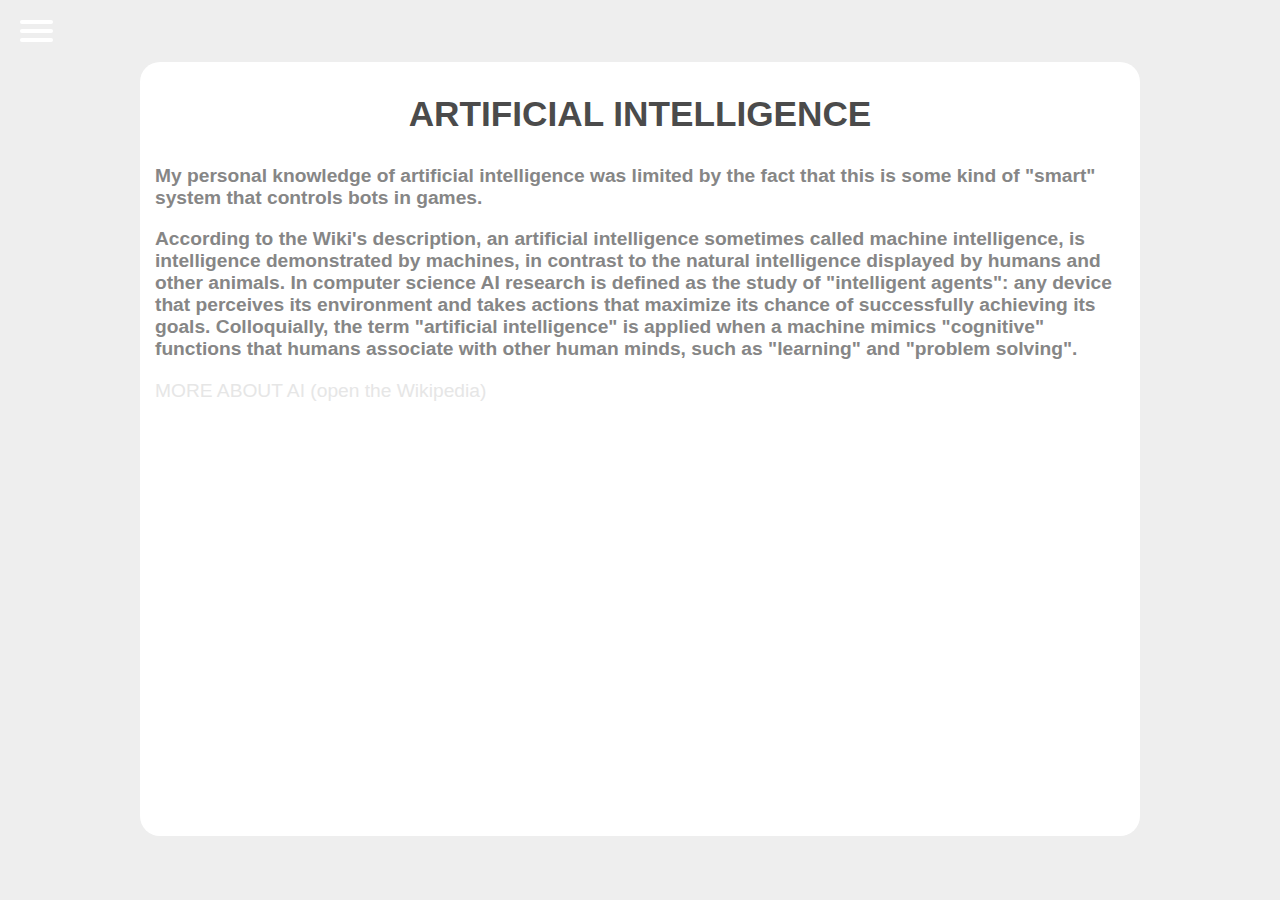
<file: ai.html>
<!DOCTYPE html>
<html lang="en">
<head>
  <meta charset="UTF-8">
  <meta name="viewport" content="width=device-width, initial-scale=1.0">
  <meta http-equiv="X-UA-Compatible" content="ie=edge">
  <link rel="stylesheet" type="text/css" href="css/styles.css">
  <title>Artificial Intelligence</title>
</head>
<body>

  <nav role="navigation">
    <div id="menuToggle">
      <input type="checkbox" />
      <span></span>
      <span></span>
      <span></span>
      <ul id="menu">
        <li>
          <a href="index.html">Home</a>
        </li>
        <li>
          <a href="subjects.html">Favorite school subjects</a>
        </li>
        <li>
          <a href="computer_access.html" </li>
            <li>
              <a href="programming_languages.html">Programming languages skills</a>
            </li>
            <li>
              <a href="computer_access.html"> Access to the computer</a>
            </li>
            <li>
              <a href="hobbies.html">Hobbies</a>
            </li>
            <li>
              <a href="ai.html">Artificial Intelligence</a>
            </li>
            <li>
              <a href="plans.html">Future plans</a>
            </li>
            <li>
              <a href="blog.html">Blog</a>
            </li>
      </ul>
    </div>
  </nav>

<article class="container">
  <h1>Artificial Intelligence</h1>
  
    <p>
       My personal knowledge of artificial intelligence was limited by the fact that this is some kind of "smart" system that controls
      bots in games.
      </p>
      <p>
       According to the Wiki's description, an artificial intelligence sometimes called machine intelligence, is intelligence demonstrated by machines, in contrast to
      the natural intelligence displayed by humans and other animals. In computer science AI research is defined as the study of
      "intelligent agents": any device that perceives its environment and takes actions that maximize its chance of successfully
      achieving its goals. Colloquially, the term "artificial intelligence" is applied when a machine mimics "cognitive" functions
      that humans associate with other human minds, such as "learning" and "problem solving".
      <p></p><a href="https://en.wikipedia.org/wiki/Artificial_intelligence">MORE ABOUT AI (open the Wikipedia)</a>
    </p>
</article>
<script type="text/javascript" src="./js/index.js"></script>
</body>
</html>
</file>
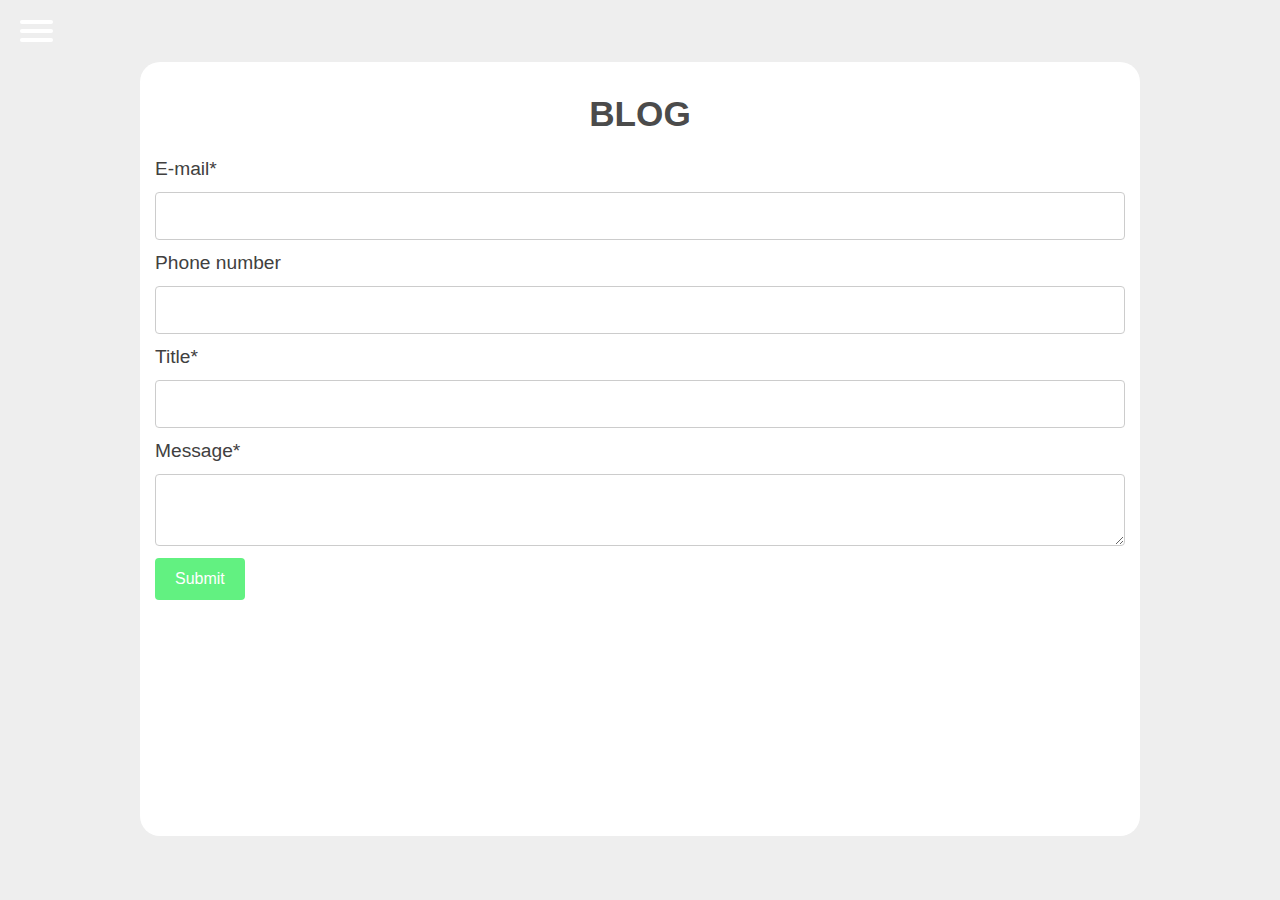
<file: blog.html>
<!DOCTYPE html>
<html lang="en">

<head>
  <meta charset="UTF-8">
  <meta name="viewport" content="width=device-width, initial-scale=1.0">
  <meta http-equiv="X-UA-Compatible" content="ie=edge">
  <link rel="stylesheet" type="text/css" href="css/styles.css">
  <title>Blog</title>
</head>

<body>
  <nav role="navigation">
    <div id="menuToggle">
      <input type="checkbox" />
      <span></span>
      <span></span>
      <span></span>
      <ul id="menu">
        <li>
          <a href="index.html">Home</a>
        </li>
        <li>
          <a href="subjects.html">Favorite school subjects</a>
        </li>
        <li>
          <a href="computer_access.html" </li>
            <li>
              <a href="programming_languages.html">Programming languages skills</a>
            </li>
            <li>
              <a href="computer_access.html"> Access to the computer</a>
            </li>
            <li>
              <a href="hobbies.html">Hobbies</a>
            </li>
            <li>
              <a href="ai.html">Artificial Intelligence</a>
            </li>
            <li>
              <a href="plans.html">Future plans</a>
            </li>
            <li>
              <a href="blog.html">Blog</a>
            </li>
      </ul>
    </div>
  </nav>

  <article class="container">
    <h1>Blog</h1>
    <form>
      <section class="field">
        <label>E-mail*</label>
        <input name="email" type="email" class="text-input" />
      </section>
      <section class="field">
        <label>Phone number</label>
        <input name="phone" type="text" class="text-input" />
      </section>
      <section class="field">
        <label>Title*</label>
        <input name="title" type="text" class="text-input" />
      </section>
      <section class="field">
        <label>Message*</label>
        <textarea name="messsage" class="text-input"></textarea>
      </section>
      <input class="button" type="submit" />
    </form>
  </article>

  <script type="text/javascript" src="./js/index.js"></script>
</body>

</html>
</file>
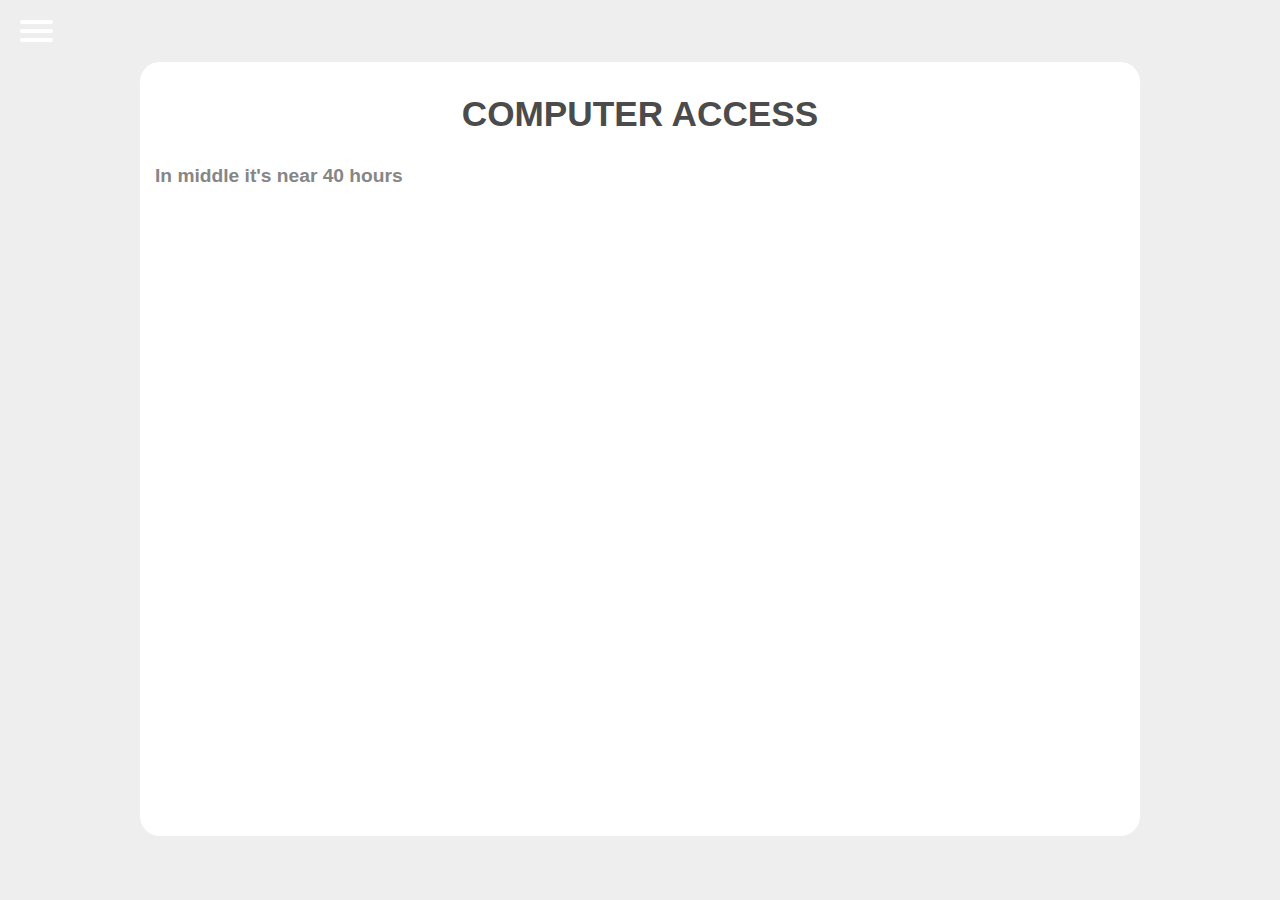
<file: computer_access.html>
<!DOCTYPE html>
<html lang="en">

<head>
    <meta charset="UTF-8">
    <meta name="viewport" content="width=device-width, initial-scale=1.0">
    <meta http-equiv="X-UA-Compatible" content="ie=edge">
    <link rel="stylesheet" type="text/css" href="css/styles.css">
    <title>Hobbies</title>
</head>

<body>
<nav role="navigation">
    <div id="menuToggle">
        <input type="checkbox" />
        <span></span>
        <span></span>
        <span></span>
        <ul id="menu">
            <li>
                <a href="index.html">Home</a>
            </li>
            <li>
                <a href="subjects.html">Favorite school subjects</a>
            </li>
            <li>
                <a href="computer_access.html" </li>
                    <li>
                        <a href="programming_languages.html">Programming languages skills</a>
                    </li>
                    <li>
                        <a href="computer_access.html"> Access to the computer</a>
                    </li>
                    <li>
                        <a href="hobbies.html">Hobbies</a>
                    </li>
                    <li>
                        <a href="ai.html">Artificial Intelligence</a>
                    </li>
                    <li>
                        <a href="plans.html">Future plans</a>
                    </li>
                    <li>
                        <a href="blog.html">Blog</a>
                    </li>
        </ul>
    </div>
</nav>

<article class="container">
    <h1>Computer access</h1>
    <p> In middle it's near 40 hours</p>
 </article>
<script type="text/javascript" src="./js/index.js"></script>

</body>

</html>
</file>
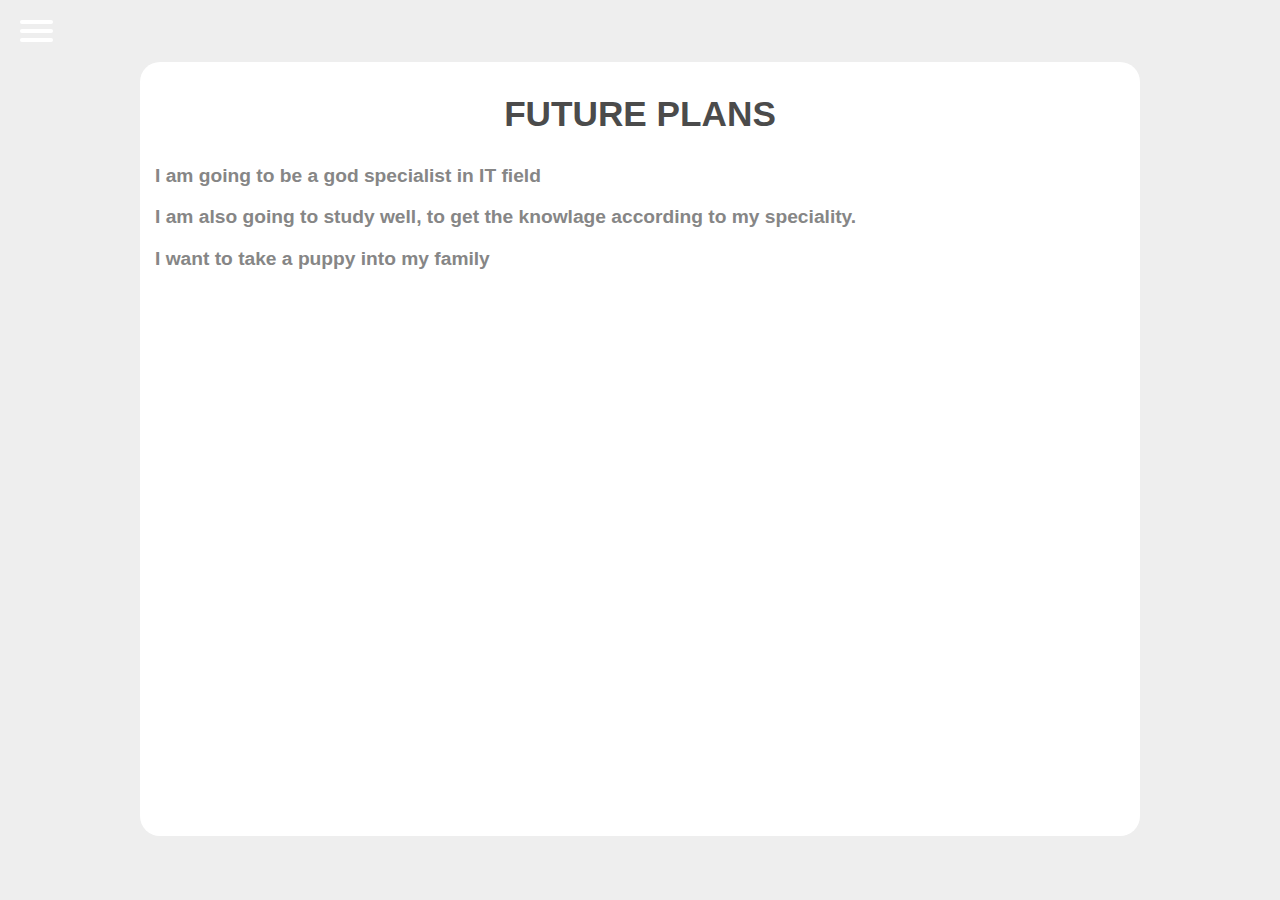
<file: plans.html>
<!DOCTYPE html>
<html lang="en">
<head>
  <meta charset="UTF-8">
  <meta name="viewport" content="width=device-width, initial-scale=1.0">
  <meta http-equiv="X-UA-Compatible" content="ie=edge">
  <link rel="stylesheet" type="text/css" href="css/styles.css">
  <title>Future plans</title>
</head>
<body>
<nav role="navigation">
  <div id="menuToggle">
    <input type="checkbox" />
    <span></span>
    <span></span>
    <span></span>
    <ul id="menu">
      <li>
        <a href="index.html">Home</a>
      </li>
      <li>
        <a href="subjects.html">Favorite school subjects</a>
      </li>
      <li>
        <a href="computer_access.html" </li>
          <li>
            <a href="programming_languages.html">Programming languages skills</a>
          </li>
          <li>
            <a href="computer_access.html"> Access to the computer</a>
          </li>
          <li>
            <a href="hobbies.html">Hobbies</a>
          </li>
          <li>
            <a href="ai.html">Artificial Intelligence</a>
          </li>
          <li>
            <a href="plans.html">Future plans</a>
          </li>
          <li>
            <a href="blog.html">Blog</a>
          </li>
    </ul>
  </div>
</nav>
<article class="container">
  <h1>Future plans</h1>
  <p>I am going to be a god specialist in IT field</p>
  
  <p>I am also going to study well, to get the knowlage according to my speciality.</p>
  
  <p> I want to take a puppy into my family </p>

    <script type="text/javascript" src="./js/index.js"></script>
</article>
</body>
</html>
</file>
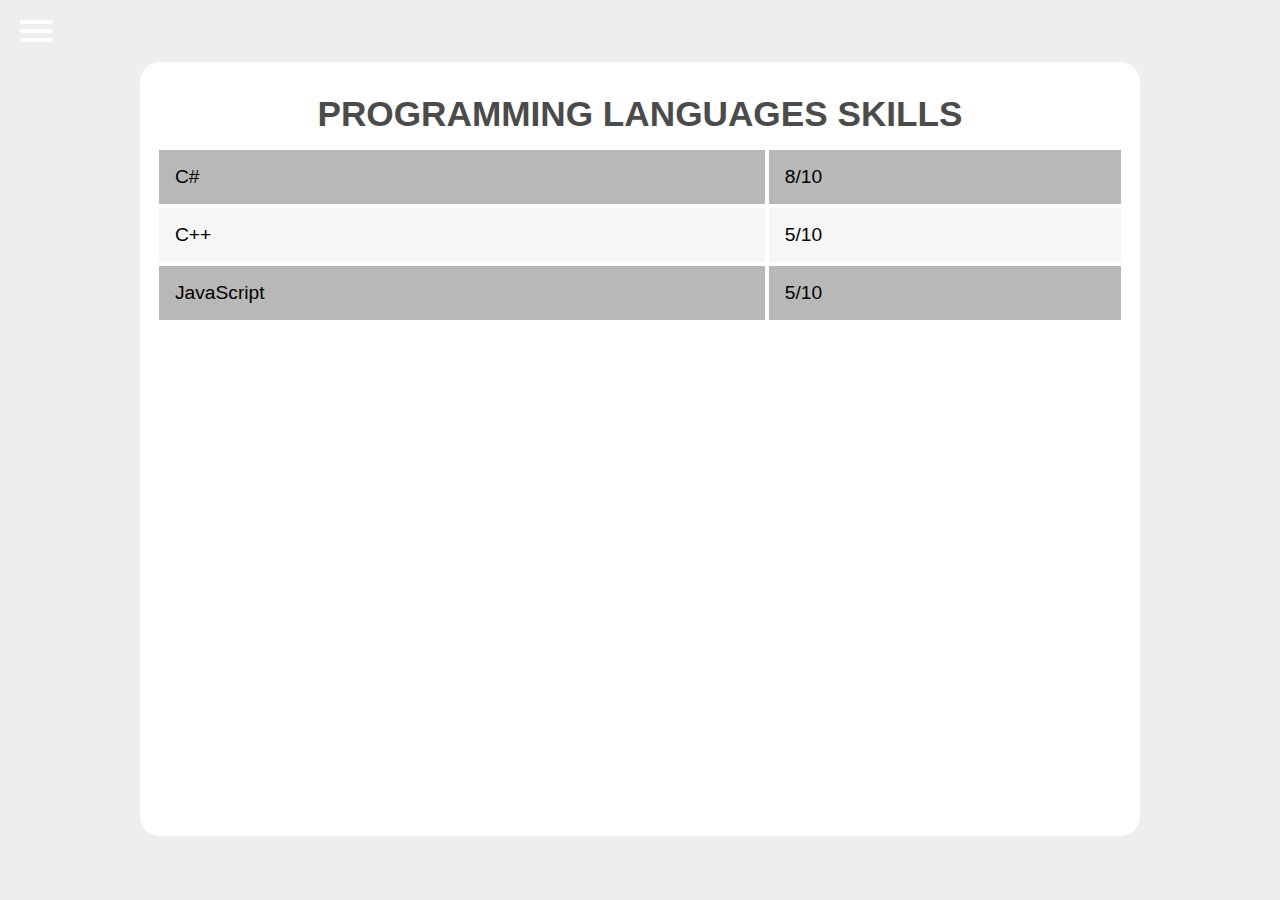
<file: programming_languages.html>
<!DOCTYPE html>
<html lang="en">
<head>
  <meta charset="UTF-8">
  <meta name="viewport" content="width=device-width, initial-scale=1.0">
  <meta http-equiv="X-UA-Compatible" content="ie=edge">
  <link rel="stylesheet" type="text/css" href="css/styles.css">
  <title>Programming languages</title>
</head>
<body>
  <nav role="navigation">
    <div id="menuToggle">
      <input type="checkbox" />
      <span></span>
      <span></span>
      <span></span>
      <ul id="menu">
        <li>
          <a href="index.html">Home</a>
        </li>
        <li>
          <a href="subjects.html">Favorite school subjects</a>
        </li>
        <li>
          <a href="computer_access.html" </li>
            <li>
              <a href="programming_languages.html">Programming languages skills</a>
            </li>
            <li>
              <a href="computer_access.html"> Access to the computer</a>
            </li>
            <li>
              <a href="hobbies.html">Hobbies</a>
            </li>
            <li>
              <a href="ai.html">Artificial Intelligence</a>
            </li>
            <li>
              <a href="plans.html">Future plans</a>
            </li>
            <li>
              <a href="blog.html">Blog</a>
            </li>
      </ul>
    </div>
  </nav>

  <article class="container">
  <h1>Programming languages skills</h1>
  <table>
    <tr>
      <td>C#</td>
      <td>8/10</td>
    </tr>
    <tr>
      <td>C++</td>
      <td>5/10</td>
    </tr>
    <tr>
      <td>JavaScript</td>
      <td>5/10</td>
    </tr>
  </table>
  </article>
  <script type="text/javascript" src="./js/index.js"></script>

</body>
</html>
</file>
<file: css/styles.css>
@import 'fonts.css';
@import 'form.css';
@import 'images.css';
@import 'tables.css';
@import 'hidden.css';
@import 'hamburger_menu.css';
html, body {
  height: 100%;
  max-width: 100%;
  overflow-x: hidden;
}

html {
  box-sizing: border-box;
}

* {
  voice-family: male;
}

*, *:before, *:after {
  box-sizing: inherit;
}

body {
  margin: 0;
  background-color: rgb(238, 238, 238);
  font-family: "Avenir Next", "Avenir", sans-serif;
}

nav {
  height: 62px;
}

.container {
  margin: 40px auto;
  opacity: 0;
  margin-top: -62px;
  transition: all 0.7s;
  -webkit-transition: all 0.7s;
  padding: 20px 15px;
  max-width: 1000px;
  background-color: #ffffff;
  min-height: 86%;
}

.wrapper {
  display: table;
  width: 100%;
}

.center {
  text-align: center;
  display: table-cell;
  vertical-align: middle;
}

audio {
  width: 100%;
}

@media screen and (min-width: 800px) {
  .container {
    border-radius: 20px;
    padding: auto 25px;
  }
  #menuToggle {
    position: fixed;
  }
  td {
    padding: 1rem;
  }
  audio {
    width: 400px;
  }
  #modal-img {
    width: 80%;
  }
  #menu {
    width: 360px;
  }
  .gallery-slides img {
    display: inline-block;
    width: 27%;
    -webkit-filter: contrast(0.7);
    filter: contrast(0.7);
  }
  .gallery-slides img.main {
    width: 40%;
    -webkit-filter: contrast(1);
    filter: contrast(1);
  }
}

@media print {
  * {
    -webkit-print-color-adjust: exact;
  }
  nav {
    display: none !important;
  }
  * {
    background-color: #fff !important;
    color: #000 !important;
  }
}
</file>
